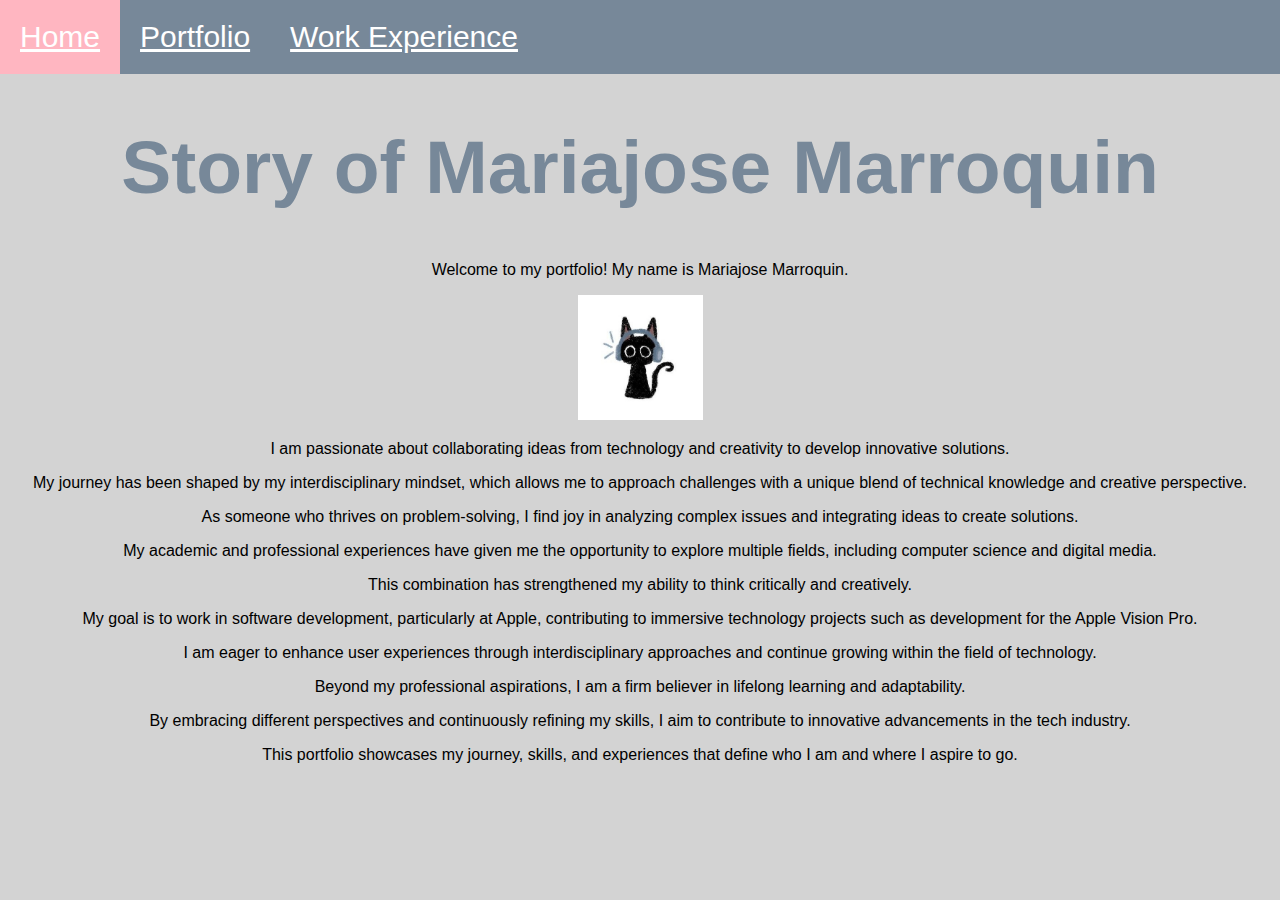
<file: index.html>
<!DOCTYPE html>
<html>
	<head>
		<meta charset="utf-8">
	    <meta name="viewport" content="width=device-width, initial-scale=1">
		<title>My Website</title>
		<link rel="stylesheet" type="text/css" href="styles.css">
	</head>

	<body>
		<nav>
			<ul>
				<li><a href="index.html">Home</a></li>
				<li><a href="portfolio.html">Portfolio</a></li>
				<li><a href="contact.html">Work Experience</a></li>
			</ul>
		</nav>
		<center>
		<h1>Story of Mariajose Marroquin</h1>
		<p>Welcome to my portfolio! My name is Mariajose Marroquin. </p> 
		<img src="media/avatar_icon.jpg"width="125" alt="profile photo of a black cat">
		<p>I am passionate about collaborating ideas from technology and creativity to develop innovative solutions. </p>
		<p>My journey has been shaped by my interdisciplinary mindset, which allows me to approach challenges with a unique blend of technical knowledge and creative perspective.</p>
		<p>As someone who thrives on problem-solving, I find joy in analyzing complex issues and integrating ideas to create solutions. </p>

		<p> My academic and professional experiences have given me the opportunity to explore multiple fields, including computer science and digital media.</p> 
		<p>This combination has strengthened my ability to think critically and creatively. </p>
		<p>My goal is to work in software development, particularly at Apple, contributing to immersive technology projects such as development for the Apple Vision Pro.</p>
		<p>I am eager to enhance user experiences through interdisciplinary approaches and continue growing within the field of technology.</p> 

		<p>Beyond my professional aspirations, I am a firm believer in lifelong learning and adaptability.</p>
		<p>By embracing different perspectives and continuously refining my skills, I aim to contribute to innovative advancements in the tech industry.</p> 
		<p>This portfolio showcases my journey, skills, and experiences that define who I am and where I aspire to go.</p>
    </center>
	</body>

</html>
</file>
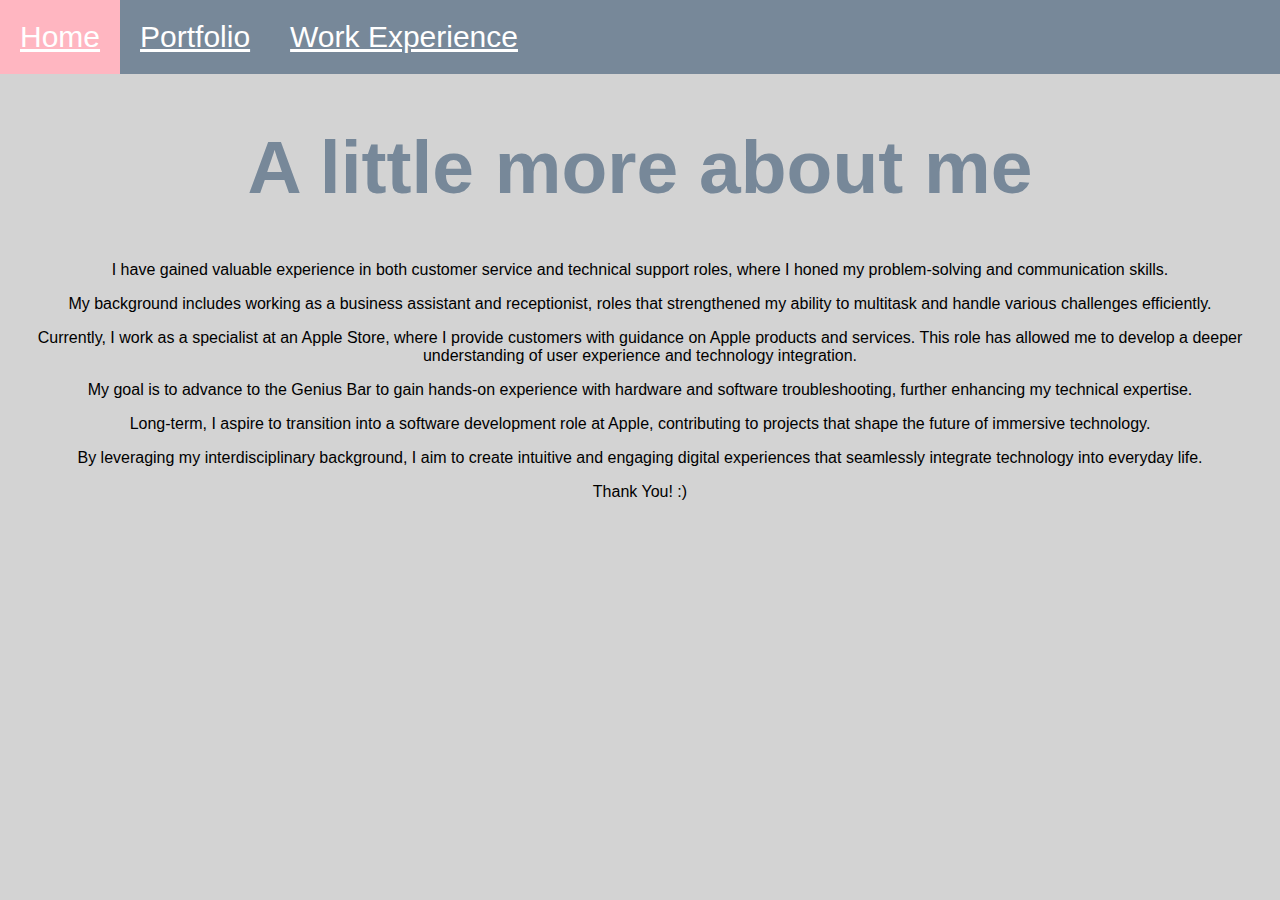
<file: contact.html>
<!DOCTYPE html>
<html>
<head>
	<meta charset="utf-8">
	<meta name="viewport" content="width=device-width, initial-scale=1">
	<title>Work Experience</title>
	<link rel="stylesheet" type="text/css" href="styles.css">
</head>
<body>
	<nav>
			<ul>
				<li><a href="index.html">Home</a></li>
				<li><a href="portfolio.html">Portfolio</a></li>
				<li><a href="contact.html">Work Experience</a></li>
			</ul>
		</nav>
		<center>
	<h1>A little more about me</h1>
	<p>I have gained valuable experience in both customer service and technical support roles, where I honed my problem-solving and communication skills.</p>
	<p>My background includes working as a business assistant and receptionist, roles that strengthened my ability to multitask and handle various challenges efficiently. </p>
	<p>Currently, I work as a specialist at an Apple Store, where I provide customers with guidance on Apple products and services. This role has allowed me to develop a deeper understanding of user experience and technology integration.</p> 
	<p>My goal is to advance to the Genius Bar to gain hands-on experience with hardware and software troubleshooting, further enhancing my technical expertise.</p>
	<p>Long-term, I aspire to transition into a software development role at Apple, contributing to projects that shape the future of immersive technology.</p>
	<p>By leveraging my interdisciplinary background, I aim to create intuitive and engaging digital experiences that seamlessly integrate technology into everyday life.</p>
	

	<p> Thank You! :)</p>

</body>
</center>
</html>
</file>
<file: styles.css>
/*Changing the color of the header. Specifically header 1*/
h1{
	color: lightslategrey;
	font-size: 75px;
	text-align: center;

}
/*Changing the color of the background of the websitr*/
body{
	background: lightgrey;
	font-family: sans-serif;
	margin: 0;
}
/*Applied a background to the of the website navigation section*/
ul{
	list-style-type:none;
	margin: 0;
	padding: 0;
	overflow: hidden;
	position: relative;
	top: 0;
	background-color: lightslategrey;
}
/*moved all of the links in this list to one line*/
li{
	float:left;
}
/*changes the color of the hyperlink (a=anchor tag)*/
li a{
	color: white;
	float: left;
	text-align: center;
	padding: 20px;
	font-size: 30px;


}
/*adding hover to the tag: when you hover over the link it will change the color*/
li a:hover{
	color: white;
	background-color: lightpink;
}

img.social:hover{
	opacity:.50 ;
}

div.section{
	display: block;
	background-color: ghostwhite;
	padding-top: 10px;
	padding-bottom: 10px;
	border: 5px;
	border-color: lightgrey;
	border-style: solid;
}
</file>
